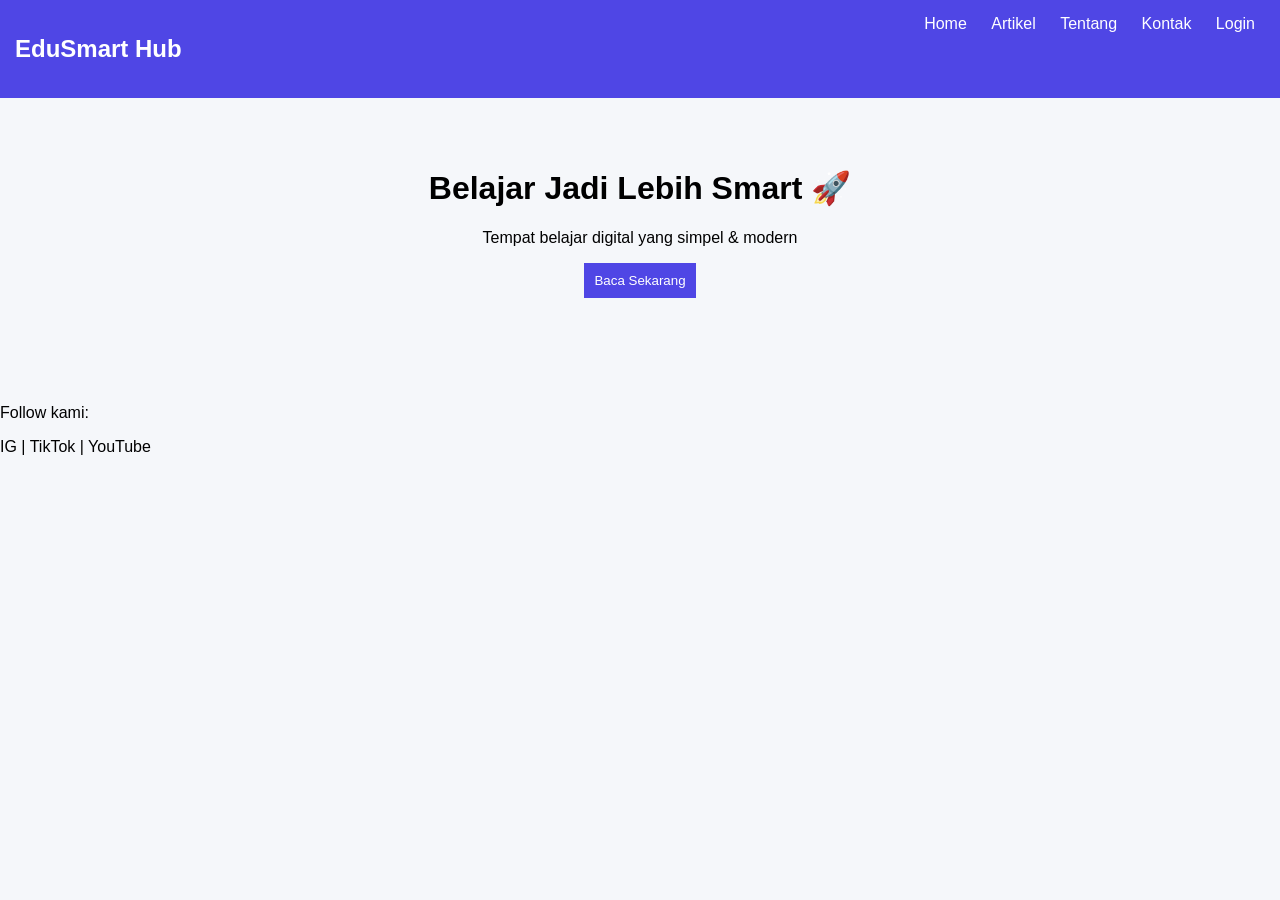
<file: index.html>
<!DOCTYPE html>
<html lang="id">
<head>
<meta charset="UTF-8">
<meta name="viewport" content="width=device-width, initial-scale=1.0">
<title>EduSmart Hub</title>
<meta name="description" content="Platform edukasi modern dan digital">
<link rel="stylesheet" href="style.css">
</head>

<body>

<nav>
  <h2>EduSmart Hub</h2>
  <div>
    <a href="index.html">Home</a>
    <a href="artikel.html">Artikel</a>
    <a href="#">Tentang</a>
    <a href="#">Kontak</a>
    <a href="login.html">Login</a>
  </div>
</nav>

<header class="hero">
  <h1>Belajar Jadi Lebih Smart 🚀</h1>
  <p>Tempat belajar digital yang simpel & modern</p>
  <button onclick="window.location.href='artikel.html'">Baca Sekarang</button>
</header>

<section class="card-container" id="artikelList"></section>

<footer>
  <p>Follow kami:</p>
  <span>IG | TikTok | YouTube</span>
</footer>

<script src="script.js"></script>
</body>
</html>
</file>
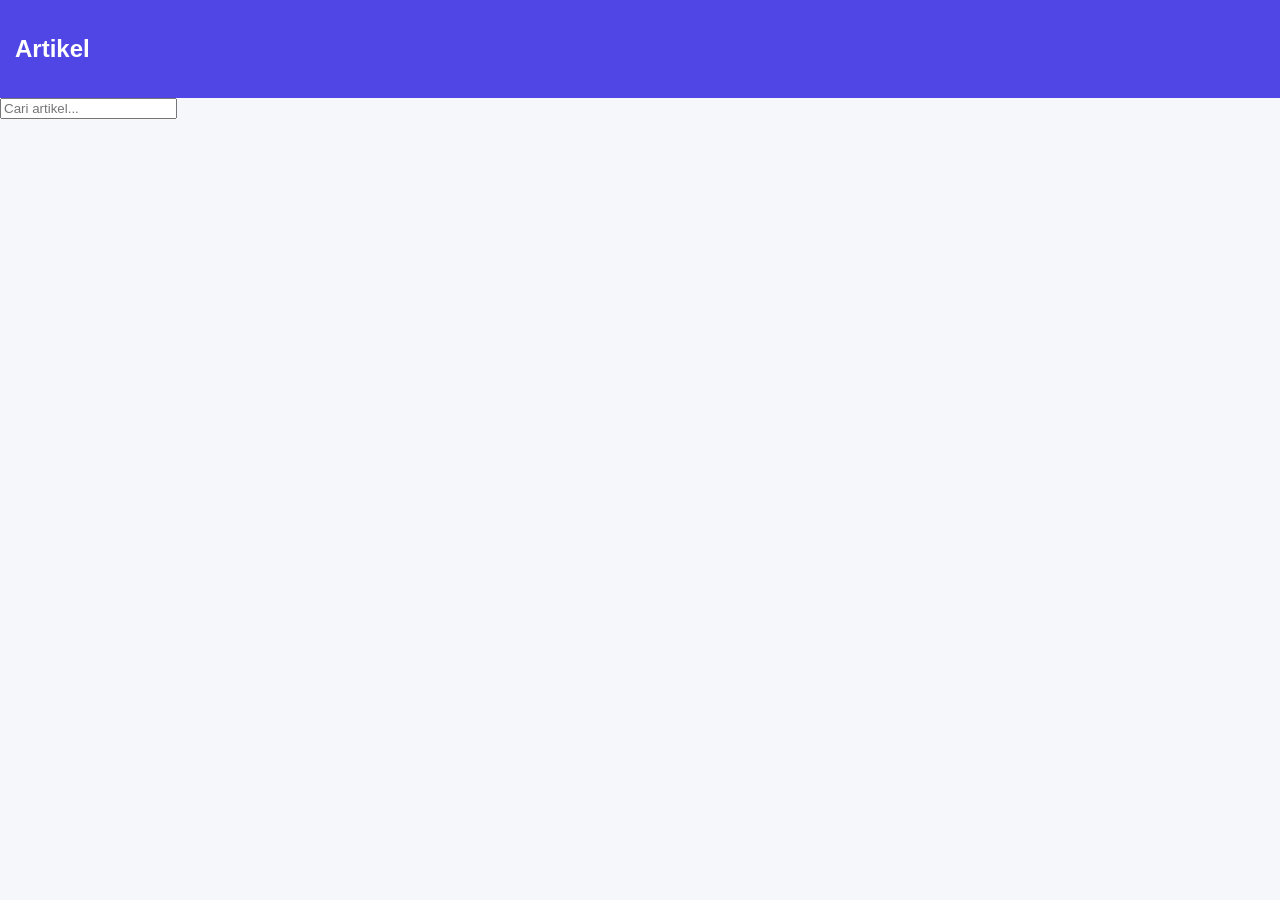
<file: artikel.html>
<!DOCTYPE html>
<html lang="id">
<head>
<meta charset="UTF-8">
<title>Artikel</title>
<link rel="stylesheet" href="style.css">
</head>

<body>

<nav>
  <h2>Artikel</h2>
</nav>

<input type="text" id="search" placeholder="Cari artikel..." onkeyup="searchArtikel()">

<div id="artikelList" class="card-container"></div>

<script src="script.js"></script>
</body>
</html>
</file>
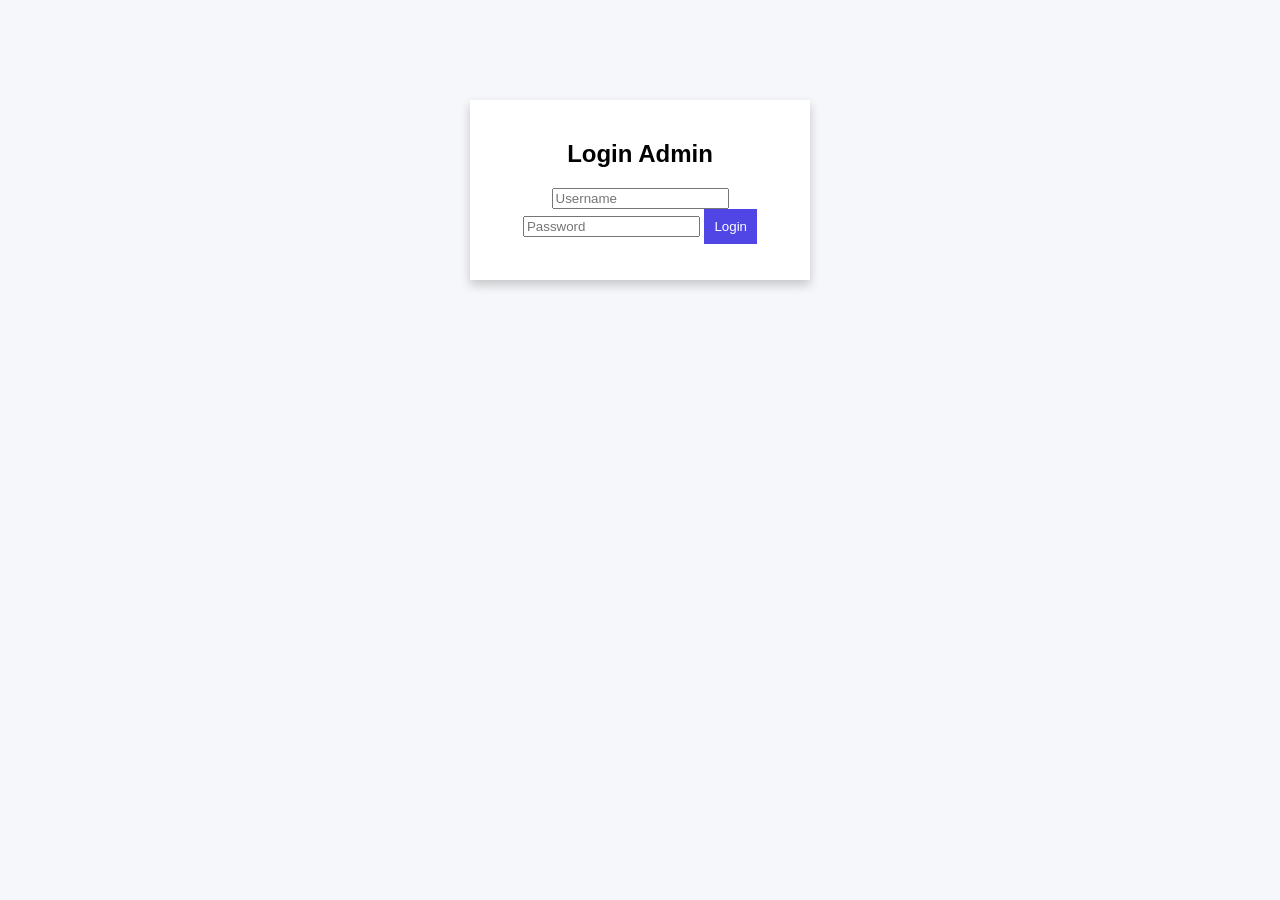
<file: dashboard.html>
<!DOCTYPE html>
<html lang="id">
<head>
<meta charset="UTF-8">
<title>Dashboard Admin</title>
<link rel="stylesheet" href="style.css">
</head>

<body>

<nav>
  <h2>Dashboard</h2>
  <button onclick="logout()">Logout</button>
</nav>

<div class="dashboard">

  <h3>Tambah Artikel</h3>
  <input type="text" id="judul" placeholder="Judul">
  <textarea id="isi" placeholder="Isi artikel"></textarea>
  <button onclick="tambahArtikel()">Tambah</button>

  <h3>Daftar Artikel</h3>
  <div id="listAdmin"></div>

  <h3>Statistik</h3>
  <p>Total Artikel: <span id="totalArtikel"></span></p>

</div>

<script src="script.js"></script>
</body>
</html>
</file>
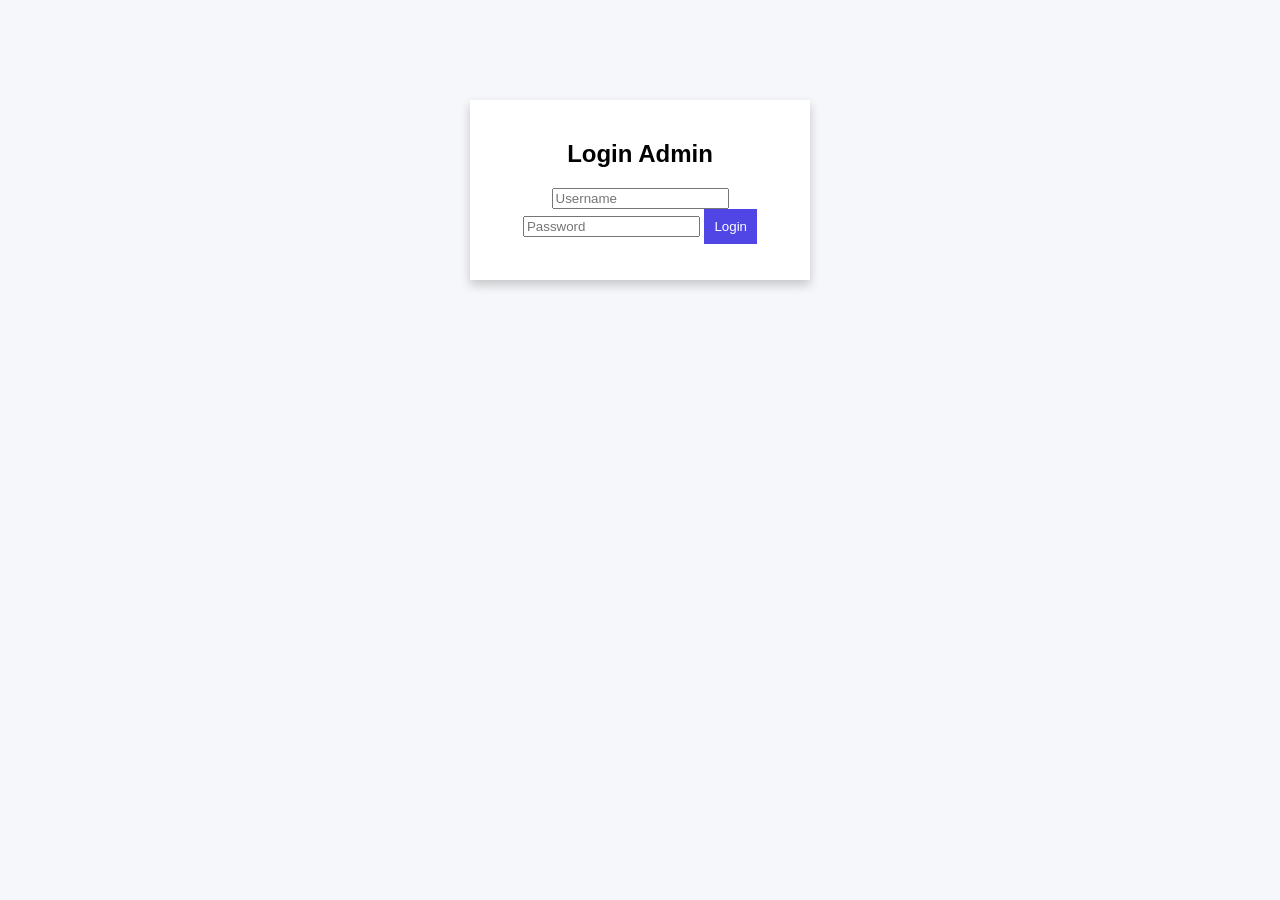
<file: login.html>
<!DOCTYPE html>
<html lang="id">
<head>
<meta charset="UTF-8">
<title>Login Admin</title>
<link rel="stylesheet" href="style.css">
</head>

<body>

<div class="login-box">
  <h2>Login Admin</h2>

  <input type="text" id="username" placeholder="Username">
  <input type="password" id="password" placeholder="Password">

  <button onclick="login()">Login</button>

  <p id="notif"></p>
</div>

<script src="script.js"></script>
</body>
</html>
</file>
<file: style.css>
body {
  font-family: Arial;
  margin: 0;
  background: #f5f7fa;
}

nav {
  display: flex;
  justify-content: space-between;
  padding: 15px;
  background: #4f46e5;
  color: white;
}

nav a {
  color: white;
  margin: 0 10px;
  text-decoration: none;
}

.hero {
  text-align: center;
  padding: 50px;
}

button {
  background: #4f46e5;
  color: white;
  padding: 10px;
  border: none;
  cursor: pointer;
}

.card-container {
  display: grid;
  grid-template-columns: repeat(auto-fit, minmax(200px,1fr));
  gap: 15px;
  padding: 20px;
}

.card {
  background: white;
  padding: 15px;
  border-radius: 10px;
  box-shadow: 0 5px 10px rgba(0,0,0,0.1);
}

.login-box {
  width: 300px;
  margin: 100px auto;
  padding: 20px;
  background: white;
  text-align: center;
  box-shadow: 0 5px 10px rgba(0,0,0,0.2);
}

.dashboard {
  padding: 20px;
}
</file>
